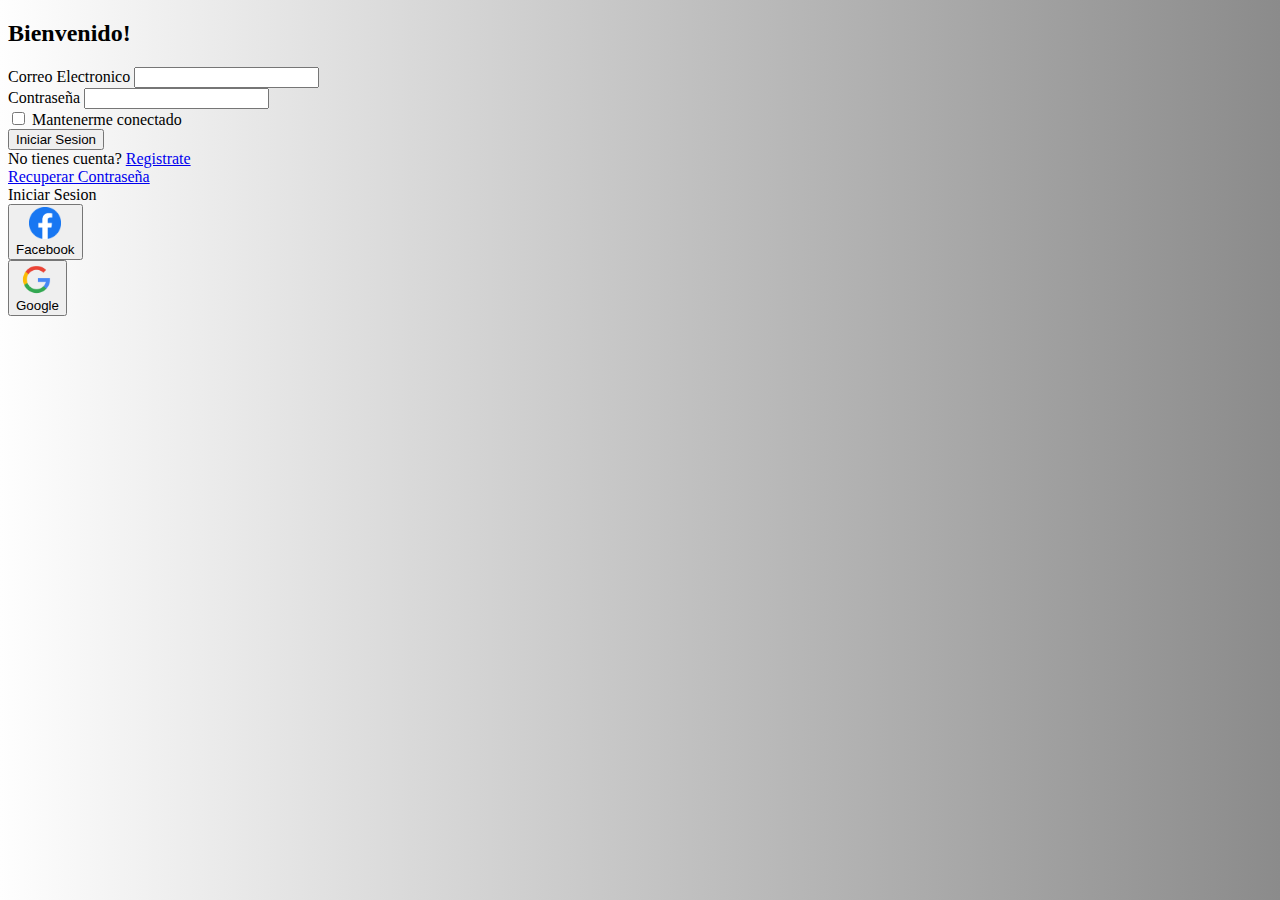
<file: login.html>
<!DOCTYPE html>
<html lang="en">
<head>
    <meta charset="UTF-8">
    <meta name="viewport" content="width=device-width, initial-scale=1">
    <title>GymBros</title>
    <link rel="shortcut icon" href="img/icono.png">
    <link href="https://cdn.jsdelivr.net/npm/bootstrap@5.3.0-alpha3/dist/css/bootstrap.min.css" rel="stylesheet" integrity="sha384-KK94CHFLLe+nY2dmCWGMq91rCGa5gtU4mk92HdvYe+M/SXH301p5ILy+dN9+nJOZ" crossorigin="anonymous">
    <style>
        body
        {
            background: #fefefe;
            background: linear-gradient(to right, #fefefe, #8b8b8b);
        }

        .bg
        {
            background-image: url(img/BG.png);
            background-position: center center;
            background-size: cover;
        }
    </style>
</head>
<body>

    <div class="container w-75 bg-white mt-5 rounded shadow">
        <div class="row align-items-stretch">
            <div class="col bg d-none d-lg-block col-md-5 col-lg-5 col-xl-6 rounded">

            </div>
            <div class="col bg-white p5 rounded-end">
                <div>
                </div>

                <h2 class="fw-bold text-center py-5">Bienvenido!</h2>

                <!-- Login -->

                <form action="#">
                    <div class="mb-4">
                        <label for="email" class="form-label">Correo Electronico</label>
                        <input type="email" class="form-control" name="email">
                    </div>
                        <label for="password" class="form-label">Contraseña</label>
                        <input type="password" class="form-control" name="password">
                    <div class="mb-4 form-check">
                        <input type="checkbox" name="connected" class="form-check-input">
                        <label for="connected" class="form-check-label">Mantenerme conectado</label>
                    </div>

                    <div class="d-grid">
                        <button type="submit" onclick="window.location.href = 'index.html'"; class="btn btn-primary">Iniciar Sesion</button>
                    </div>

                    <div class="my-3">
                        <span>No tienes cuenta? <a href="registro.html">Registrate</a></span> <br>
                        <span><a href="#">Recuperar Contraseña</a></span>
                    </div>
                </form>

                <!--Login con Redes Sociales-->

                <div class="container w-100 my-5">
                    <div class="row text-center">
                        <div class="col-12">Iniciar Sesion </div>
                    </div>
                    <div class="row">
                        <div class="col">
                            <button class="btn btn-outline-primary w-100 my-1" onclick="window.location.href = 'index.html'";>
                                <div class="row align-items-center">
                                    <div class="col-2 d-none d-md-block">
                                        <img src="img/fb.png" width="32" alt="">
                                    </div>

                                    <div class="col-12 col-md-10 text-center">
                                        Facebook
                                    </div>
                                </div>
                            </button>
                        </div>
                        <div class="col">
                            <button class="btn btn-outline-danger w-100 my-1" onclick="window.location.href = 'index.html'";>
                                <div class="row align-items-center">
                                    <div class="col-2 d-none d-md-block">
                                        <img src="img/google.png" width="32" alt="">
                                    </div>

                                    <div class="col-12 col-md-10 text-center">
                                        Google
                                    </div>
                                </div>
                            </button>
                        </div>
                    </div>
                </div>
            </div>
        </div>
    </div>
    <script src="https://cdn.jsdelivr.net/npm/bootstrap@5.3.0-alpha3/dist/js/bootstrap.bundle.min.js" integrity="sha384-ENjdO4Dr2bkBIFxQpeoTz1HIcje39Wm4jDKdf19U8gI4ddQ3GYNS7NTKfAdVQSZe" crossorigin="anonymous"></script>
</body>
</html>
</file>
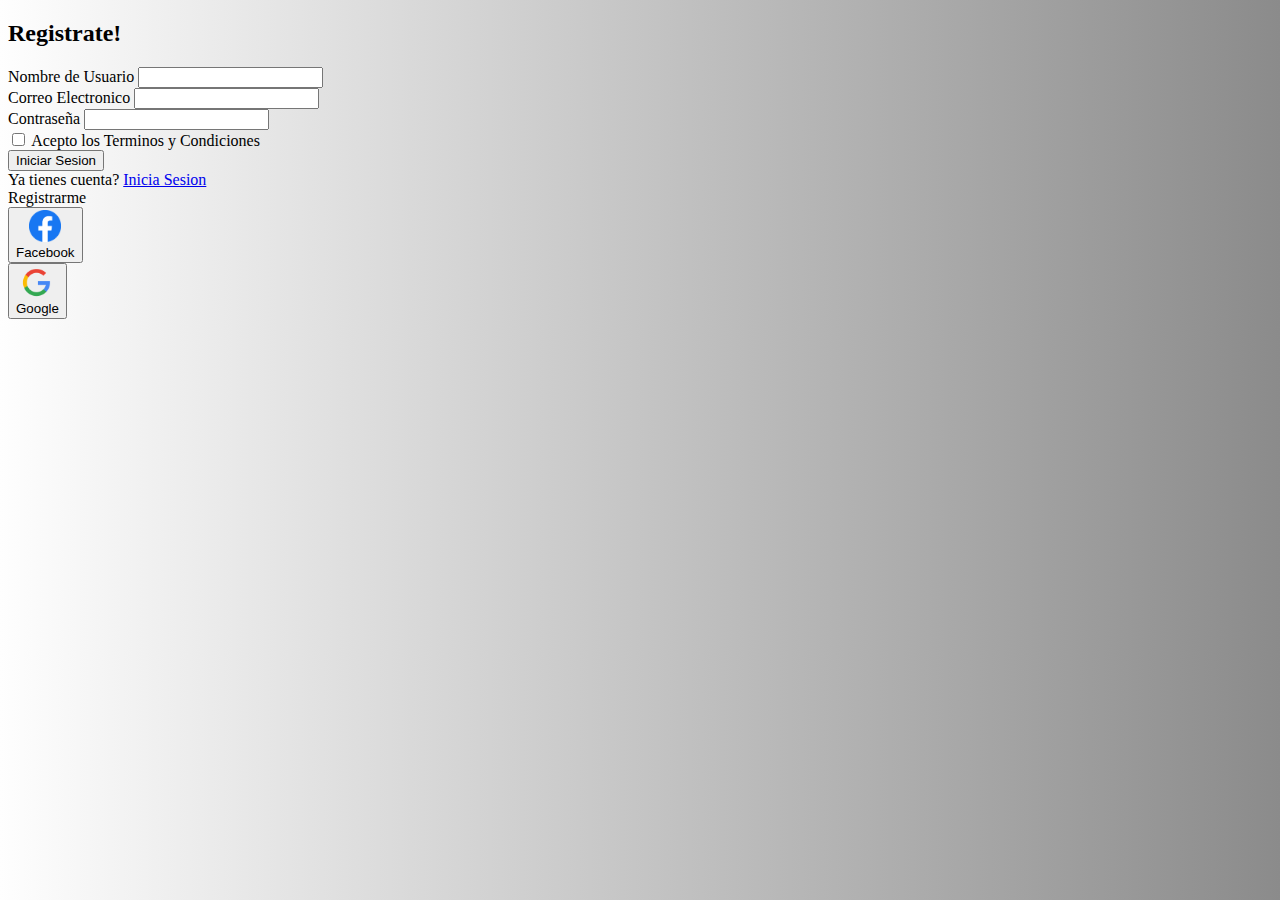
<file: registro.html>
<!DOCTYPE html>
<html lang="en">
<head>
    <meta charset="UTF-8">
    <meta name="viewport" content="width=device-width, initial-scale=1">
    <title>GymBros</title>
    <link rel="shortcut icon" href="img/icono.png">
    <link href="https://cdn.jsdelivr.net/npm/bootstrap@5.3.0-alpha3/dist/css/bootstrap.min.css" rel="stylesheet" integrity="sha384-KK94CHFLLe+nY2dmCWGMq91rCGa5gtU4mk92HdvYe+M/SXH301p5ILy+dN9+nJOZ" crossorigin="anonymous">
    <style>
        body
        {
            background: #fefefe;
            background: linear-gradient(to right, #fefefe, #8b8b8b);
        }

        .bg
        {
            background-image: url(img/BG2.png);
            background-position: center center;
            background-size: cover;
        }
    </style>
</head>
<body>

    <div class="container w-75 bg-white mt-5 rounded shadow">
        <div class="row align-items-stretch">
            <div class="col bg d-none d-lg-block col-md-5 col-lg-5 col-xl-6 rounded">

            </div>
            <div class="col bg-white p5 rounded-end">
                <div>
                </div>

                <h2 class="fw-bold text-center py-5">Registrate!</h2>

                <!-- Login -->

                <form action="#">
                    <div class="mb-4">
                        <label for="text" class="form-label">Nombre de Usuario</label>
                        <input type="text" class="form-control" name="username">
                    </div>
                    <div class="mb-4">
                        <label for="email" class="form-label">Correo Electronico</label>
                        <input type="email" class="form-control" name="email">
                    </div>
                        <label for="password" class="form-label">Contraseña</label>
                        <input type="password" class="form-control" name="password">
                    <div class="mb-4 form-check">
                        <input type="checkbox" name="connected" class="form-check-input">
                        <label for="connected" class="form-check-label">Acepto los Terminos y Condiciones</label>
                    </div>
                    <div class="d-grid">
                        <button type="submit" onclick="window.location.href = 'index.html'"; class="btn btn-primary">Iniciar Sesion</button>
                    </div>
                    <div class="my-3">
                        <span>Ya tienes cuenta? <a href="login.html">Inicia Sesion</a></span>
                    </div>
                </form>

                <!--Login con Redes Sociales-->

                <div class="container w-100 my-5">
                    <div class="row text-center">
                        <div class="col-12">Registrarme</div>
                    </div>
                    <div class="row">
                        <div class="col">
                            <button class="btn btn-outline-primary w-100 my-1" onclick="window.location.href = 'index.html'";>
                                <div class="row align-items-center">
                                    <div class="col-2 d-none d-md-block">
                                        <img src="img/fb.png" width="32" alt="">
                                    </div>

                                    <div class="col-12 col-md-10 text-center">
                                        Facebook
                                    </div>
                                </div>
                            </button>
                        </div>
                        <div class="col">
                            <button class="btn btn-outline-danger w-100 my-1" onclick="window.location.href = 'index.html'";>
                                <div class="row align-items-center">
                                    <div class="col-2 d-none d-md-block">
                                        <img src="img/google.png" width="32" alt="">
                                    </div>

                                    <div class="col-12 col-md-10 text-center">
                                        Google
                                    </div>
                                </div>
                            </button>
                        </div>
                    </div>
                </div>
            </div>
        </div>
    </div>
    <script src="https://cdn.jsdelivr.net/npm/bootstrap@5.3.0-alpha3/dist/js/bootstrap.bundle.min.js" integrity="sha384-ENjdO4Dr2bkBIFxQpeoTz1HIcje39Wm4jDKdf19U8gI4ddQ3GYNS7NTKfAdVQSZe" crossorigin="anonymous"></script>
</body>
</html>
</file>
